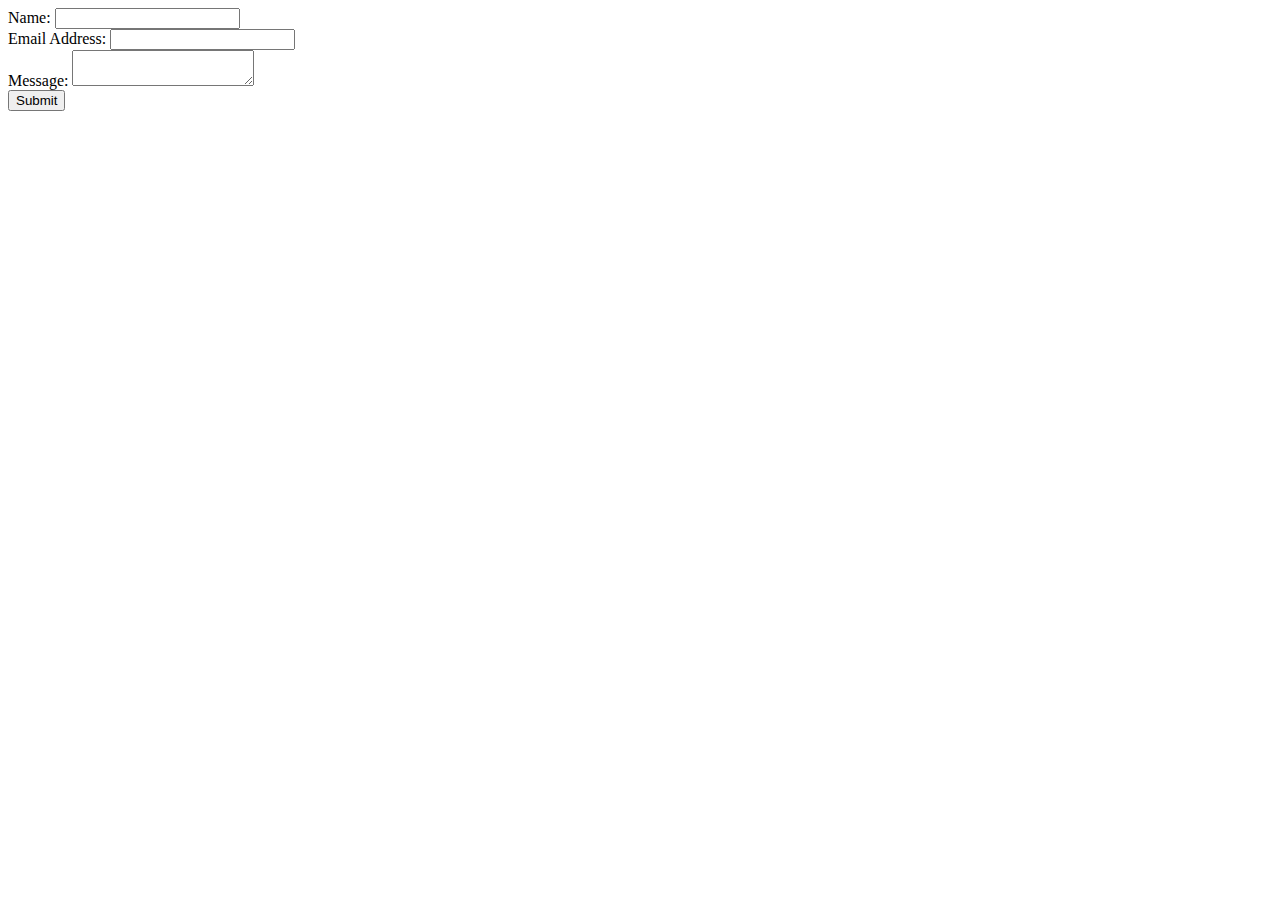
<file: index.html>
<!DOCTYPE html>
<html lang="en">
<head>
  <meta charset="UTF-8">
  <meta http-equiv="X-UA-Compatible" content="IE=edge">
  <meta name="viewport" content="width=device-width, initial-scale=1.0">
    <title>
      asd
    </title>
    <script src="https://ajax.googleapis.com/ajax/libs/jquery/3.4.1/jquery.min.js"></script>


  </head>
  <body>
    <div id="container">
      <form method="post" action="" id="contactform">
        <div class="form-group">
          <label for="name">Name:</label>
          <input type="text" class="form-control" id="name" required>
        </div>
        <div class="form-group">
          <label for="email">Email Address:</label>
          <input type="email" class="form-control" id="email" required>
        </div>
        <div class="form-group">
          <label for="message">Message:</label>
          <textarea name="message" class="form-control" id="message" required></textarea>
        </div>
        <button type="submit" class="btn btn-primary">Submit</button>
      </form>
   
      <div class="result">
      </div>
    </div>           
    <script>
    $(document).ready(function () {
      $('.btn-primary').click(function (e) {
        e.preventDefault();
        var name = $('#name').val();
        var email = $('#email').val();
        var message = $('#message').val();
        $.ajax
          ({
            type: "POST",
            url: "php.php",
            data: { "name": name, "email": email, "message": message },
            success: function (data) {
              $('.result').html(data);
              $('#contactform')[0].reset();
            }
          });
      });
    });
  </script>        

  </body>
</html>
</file>
